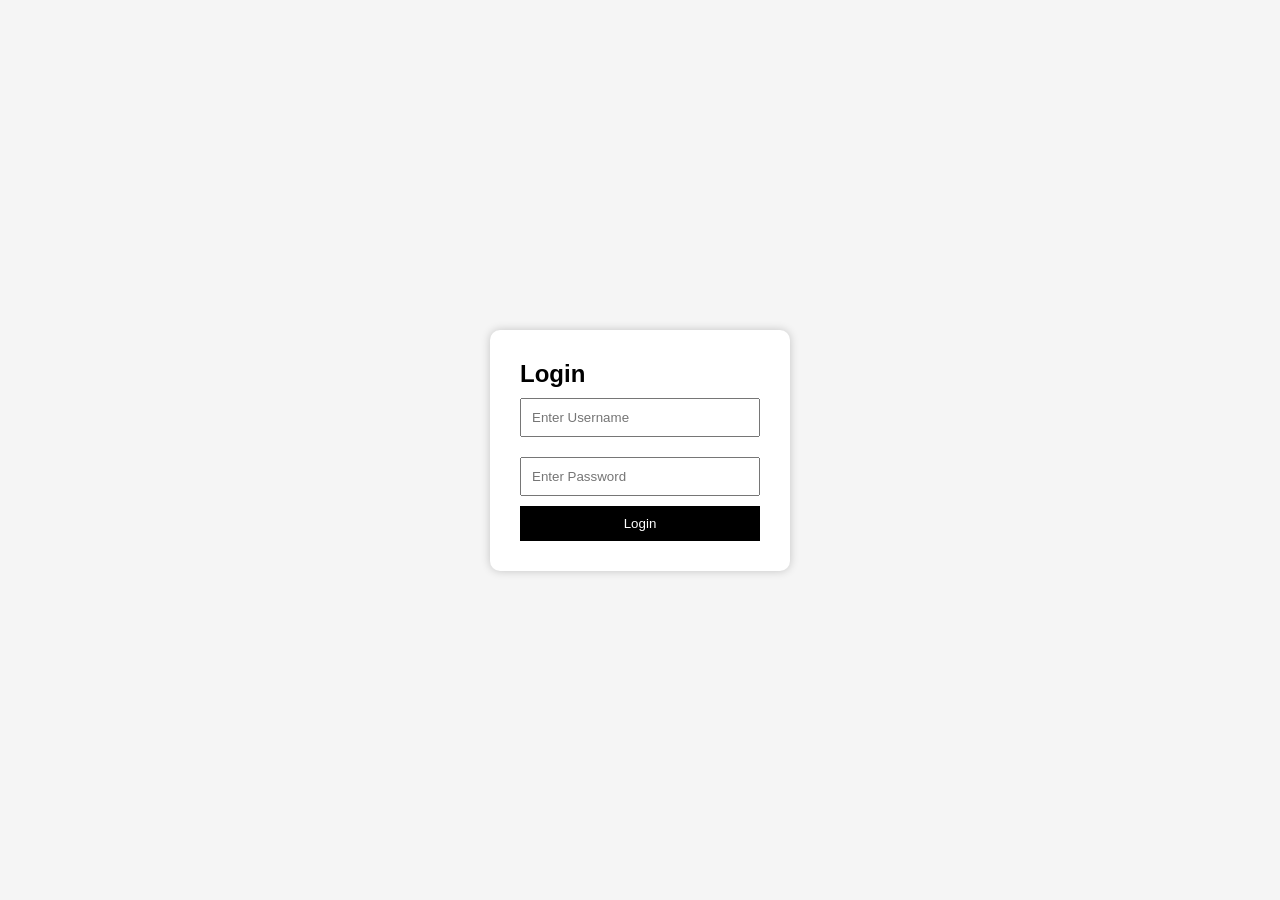
<file: task1_e-commerce/frontend/index.html>
<!DOCTYPE html>
<html lang="en">
<head>
    <meta charset="UTF-8">
    <meta name="viewport" content="width=device-width, initial-scale=1.0">
    <title>ShopFusion</title>


   <link rel="stylesheet" href="css/style.css">
   <script src="js/main.js"></script>
    <link
    rel="stylesheet"
    href="https://cdnjs.cloudflare.com/ajax/libs/font-awesome/6.5.1/css/all.min.css"
    />
</head>

<body>

    <!-- LOGIN CHECK -->

    <script>

    if(localStorage.getItem("loggedIn") !== "true"){
        window.location.href = "login.html";
    }

    </script>



   <!-- NAVBAR -->

<nav class="navbar">

    <input type="text" placeholder="Search products..." class="search-bar">

    <div class="logo-section">
        <i class="fa-solid fa-cart-shopping"></i>
        <h1 class="logo-title">ShopFusion</h1>
    </div>

    <div class="nav-icons">

        <button onclick="logout()" class="logout-btn">
            Logout
        </button>

        <a href="cart.html">
            <i class="fa-solid fa-cart-shopping"></i>
        </a>

    </div>

</nav>

    <!-- SALE BANNER -->

    <section class="banner">

        <div class="banner-content">

            <h1>MEGA SALE 50% OFF</h1>

            <p>Best Deals on Shoes, Watches & Electronics</p>

        </div>

    </section>


    <!-- CATEGORIES -->

    <section class="categories">

    <h2>Categories</h2>

    <div class="category-container">

        <div class="category-card" onclick="openCategory('Shoes')">

            <img src="https://images.unsplash.com/photo-1542291026-7eec264c27ff">

            <h3>Shoes</h3>

        </div>

        <div class="category-card" onclick="openCategory('Watches')">

            <img src="https://images.unsplash.com/photo-1523275335684-37898b6baf30">

            <h3>Watches</h3>

        </div>

        <div class="category-card" onclick="openCategory('Mobiles')">

            <img src="https://images.unsplash.com/photo-1511707171634-5f897ff02aa9">

            <h3>Mobiles</h3>

        </div>

        <div class="category-card" onclick="openCategory('Laptops')">
        
            <img src="https://images.unsplash.com/photo-1496181133206-80ce9b88a853?w=500">
        
            <h3>Laptops</h3>
        
        </div>

        <div class="category-card" onclick="openCategory('Books')">
    
            <img src="https://images.unsplash.com/photo-1524995997946-a1c2e315a42f?w=500">
    
            <h3>Books</h3>

        </div>


        <div class="category-card" onclick="openCategory('Beauty')">

            <img src="https://images.unsplash.com/photo-1522335789203-aabd1fc54bc9?w=500">

            <h3>Beauty</h3>

        </div>

        <div class="category-card" onclick="openCategory('Fashion')">

            <img src="https://images.unsplash.com/photo-1441986300917-64674bd600d8">

            <h3>Fashion</h3>

        </div>

    </div>

</section>

    <!-- PRODUCTS -->

    <section class="products">

        <h2>Featured Products</h2>

        <div class="product-container" id="productContainer">

        </div>

    </section>


    <!-- JAVASCRIPT -->

    <script src="js/main.js"></script>

    <script>

    function logout(){

        localStorage.removeItem("loggedIn");

        window.location.href = "login.html";
    }

    </script>

</body>
</html>
</file>
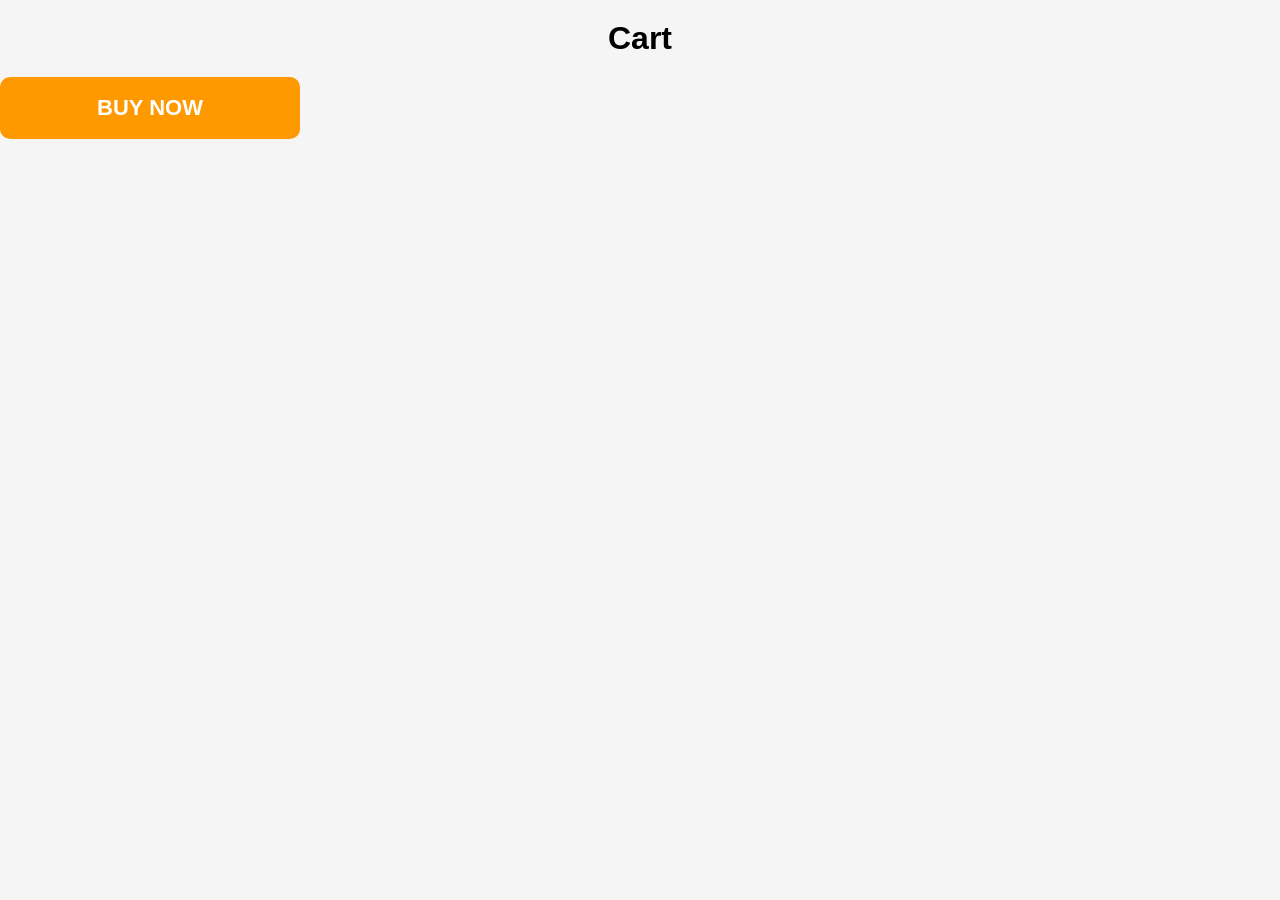
<file: task1_e-commerce/frontend/cart.html>
<!DOCTYPE html>
<html>
<head>
    <meta name="viewport" content="width=device-width, initial-scale=1.0">
    <title>Cart</title>
    <link rel="stylesheet" href="css/style.css">
    <script src="js/cart.js"></script>
</head>

<body>

<h1 class="page-title">Cart</h1>

<div id="cartItems"></div>

<div class="cart-summary">

   
</div>
<script src="js/main.js"></script>

<button class="buy-btn" onclick="location.href='checkout.html'">
    BUY NOW
</button>
</body>
</html>
</file>
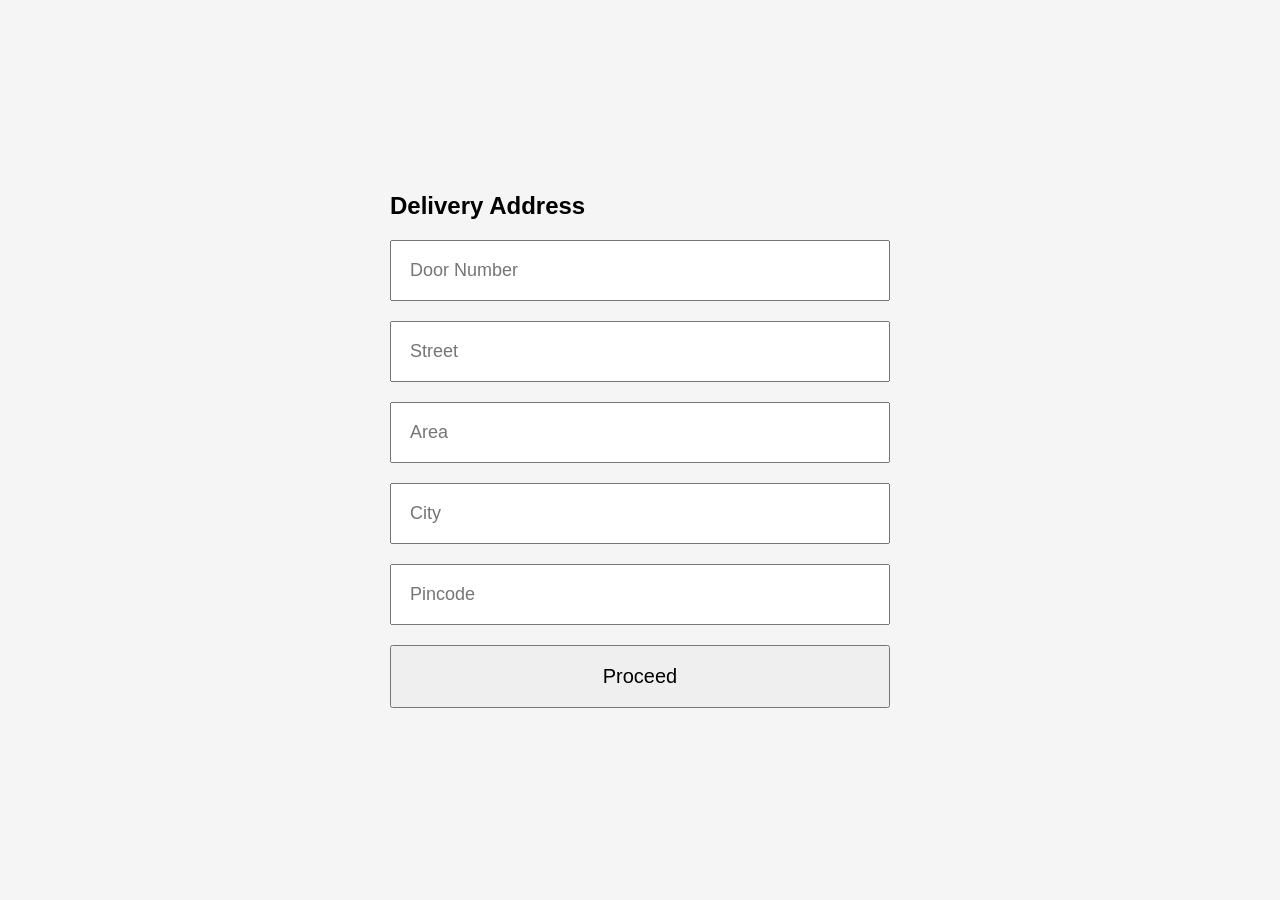
<file: task1_e-commerce/frontend/checkout.html>
<!DOCTYPE html>
<html>
<head>
    <meta name="viewport" content="width=device-width, initial-scale=1.0">
    <title>Checkout</title>
    <link rel="stylesheet" href="css/style.css">
</head>

<body>

<div class="form-container">

    <form class="address-box" id="addressForm">

        <h2>Delivery Address</h2>

        <input type="text" id="doorno" placeholder="Door Number" required>

        <input type="text" id="street" placeholder="Street" required>

        <input type="text" id="area" placeholder="Area" required>

        <input type="text" id="city" placeholder="City" required>

        <input type="text" id="pincode" placeholder="Pincode" required>

        <button type="submit">
            Proceed
        </button>

    </form>

</div>

<script>

document.getElementById("addressForm").addEventListener("submit", function(event){

    event.preventDefault();

    const doorno = document.getElementById("doorno").value.trim();
    const street = document.getElementById("street").value.trim();
    const area = document.getElementById("area").value.trim();
    const city = document.getElementById("city").value.trim();
    const pincode = document.getElementById("pincode").value.trim();

    if(
        doorno === "" ||
        street === "" ||
        area === "" ||
        city === "" ||
        pincode === ""
    ){
        alert("Please fill all address details.");
        return;
    }

    window.location.href = "payment.html";

});

</script>

</body>
</html>
</file>
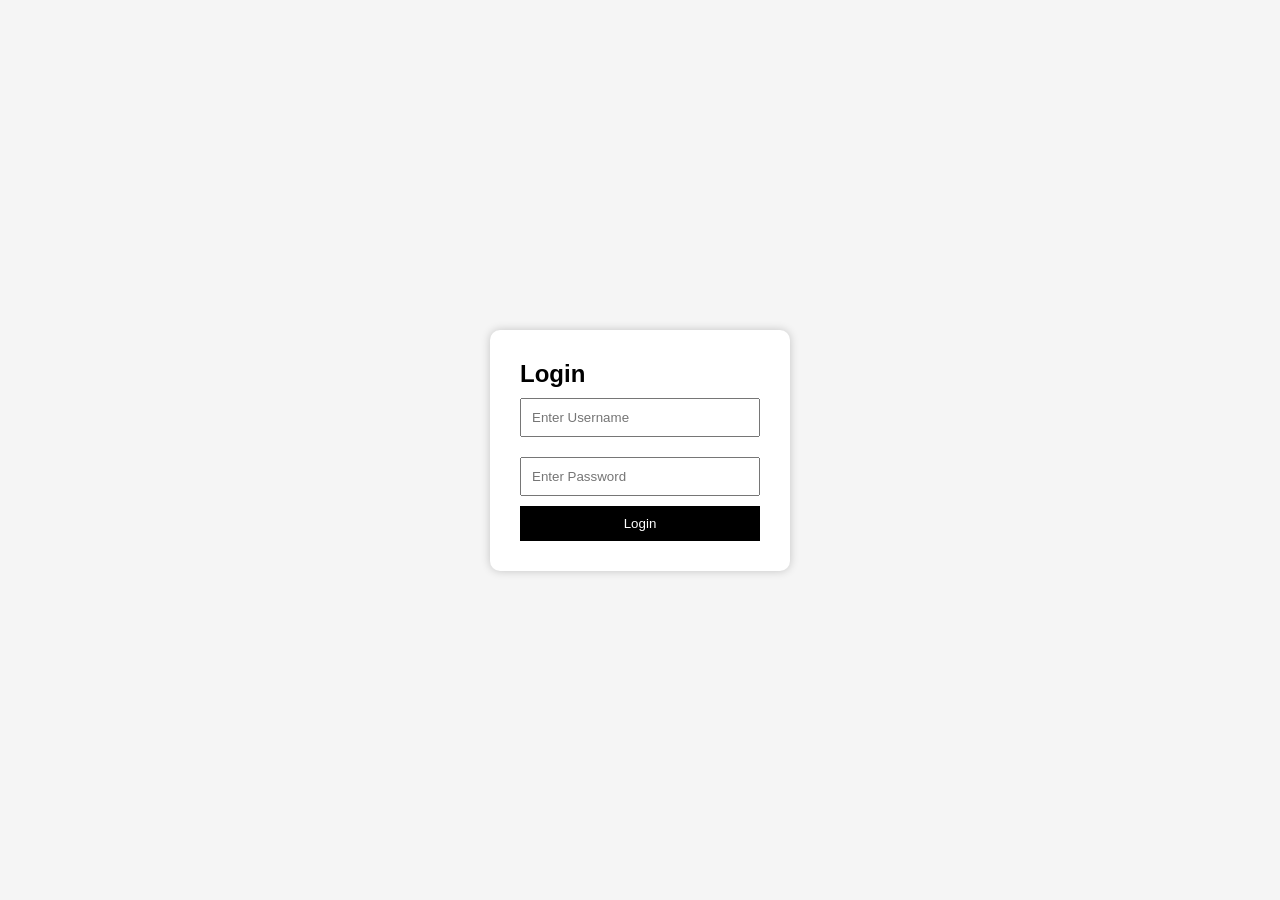
<file: task1_e-commerce/frontend/login.html>
<!DOCTYPE html>
<html>
<head>
    <meta name="viewport" content="width=device-width, initial-scale=1.0">
    <title>Login</title>
    <link rel="stylesheet" href="css/style.css">
    <script src="js/login.js"></script>
    <style>
        body{
            font-family: Arial;
            display:flex;
            justify-content:center;
            align-items:center;
            height:100vh;
            background:#f5f5f5;
        }

        .login-box{
            background:white;
            padding:30px;
            border-radius:10px;
            width:300px;
            box-shadow:0 0 10px rgba(0,0,0,0.2);
        }

        input{
            width:100%;
            padding:10px;
            margin:10px 0;
        }

        button{
            width:100%;
            padding:10px;
            background:black;
            color:white;
            border:none;
            cursor:pointer;
        }
    </style>
</head>

<body>

    <div class="login-box">
        <h2>Login</h2>

        <input type="text" id="username" placeholder="Enter Username">

        <input type="password" id="password" placeholder="Enter Password">

        <button onclick="login()">Login</button>
    </div>

<script>

function login(){

    let username = document.getElementById("username").value;
    let password = document.getElementById("password").value;

    if(username && password){

        localStorage.setItem("loggedIn", "true");

        window.location.href = "index.html";
    }
    else{
        alert("Please enter username and password");
    }
}

</script>

</body>
</html>
</file>
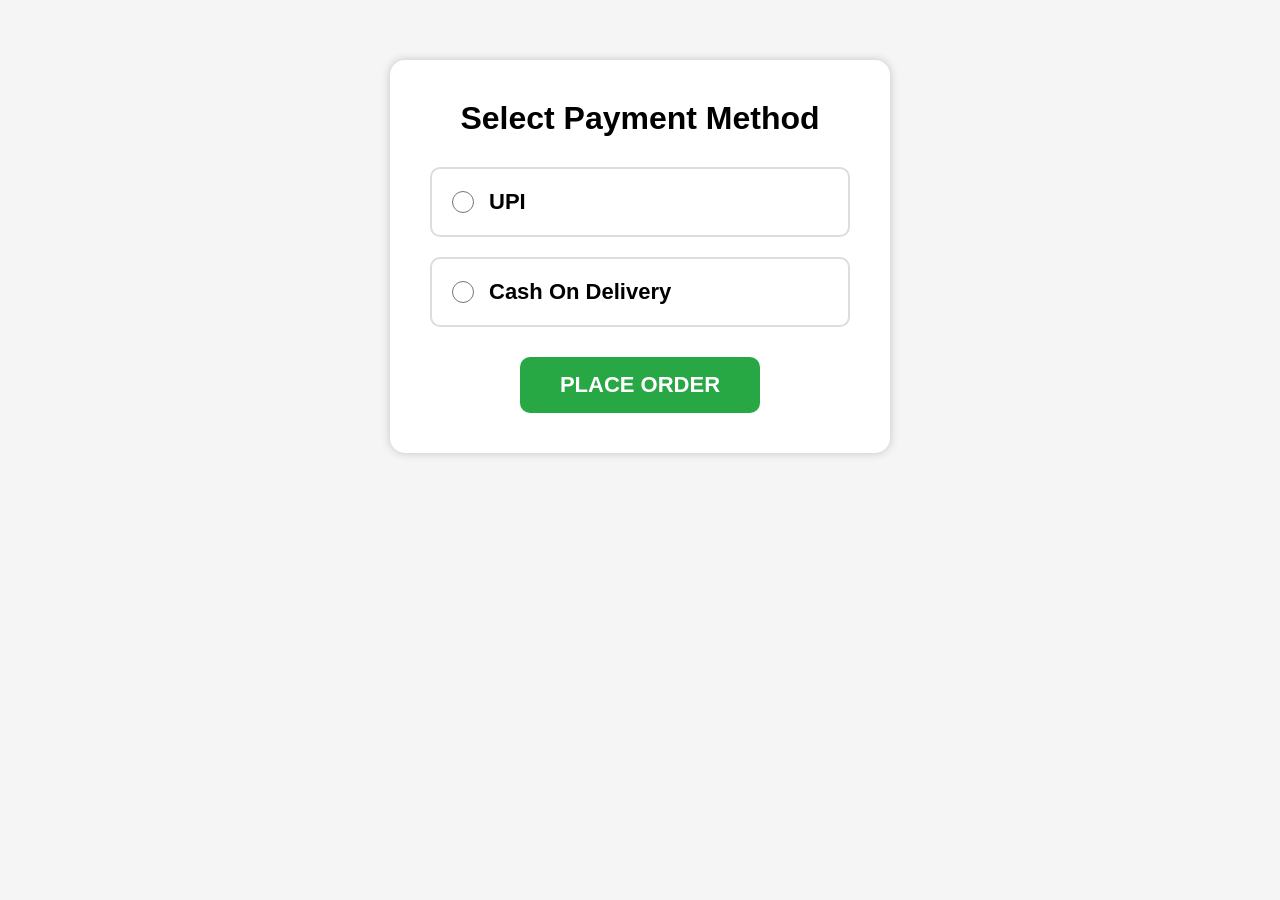
<file: task1_e-commerce/frontend/payment.html>
<!DOCTYPE html>
<html>
<head>
    <meta name="viewport" content="width=device-width, initial-scale=1.0">
    <title>Payment</title>
    <link rel="stylesheet" href="css/style.css">
</head>

<body>

<div class="checkout-container">

    <h1>Select Payment Method</h1>

    <div class="payment-options">

        <label class="payment-card">
            <input type="radio" name="payment" value="UPI" required>
            <span>UPI</span>
        </label>

        <label class="payment-card">
            <input type="radio" name="payment" value="COD">
            <span>Cash On Delivery</span>
        </label>

    </div>

    <button
        class="proceed-btn"
        onclick="window.location.href='success.html'">
        PLACE ORDER
    </button>

</div>

</body>
</html>
</file>
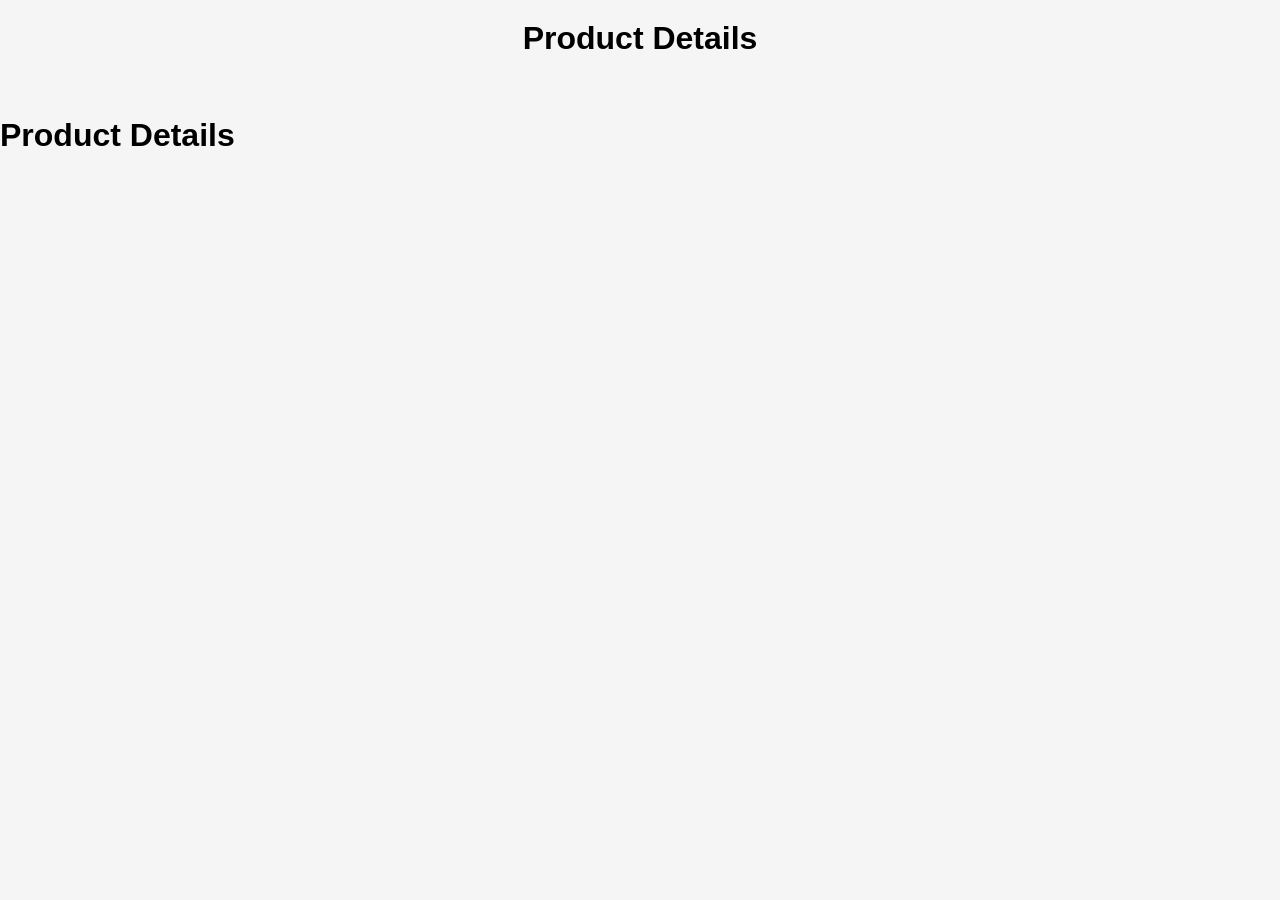
<file: task1_e-commerce/frontend/product.html>
<!DOCTYPE html>
<html lang="en">
<head>
    <meta name="viewport" content="width=device-width, initial-scale=1.0">
    <meta charset="UTF-8">
    <meta name="viewport" content="width=device-width, initial-scale=1.0">
    <title>Product Details</title>

    <link rel="stylesheet" href="css/style.css">
</head>
<body>

    <h1 class="page-title">Product Details</h1>

    <div id="productDetails" class="product-container">

    </div>
<body>

<h1>Product Details</h1>

<div id="productDetails"></div>

<script src="js/main.js"></script>

</body>
</html>
</file>
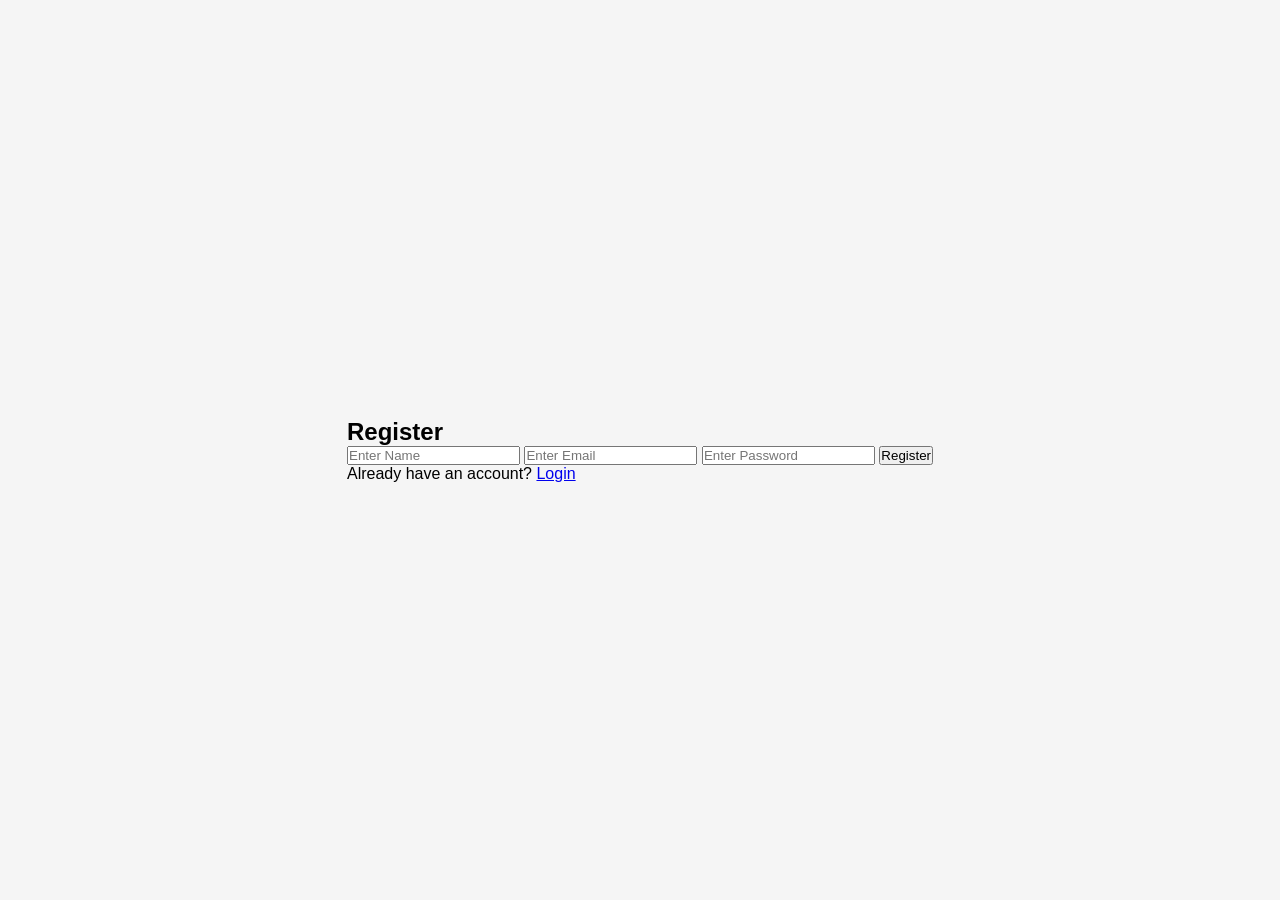
<file: task1_e-commerce/frontend/register.html>
<!DOCTYPE html>
<html lang="en">
<head>
    <meta name="viewport" content="width=device-width, initial-scale=1.0">
    <meta charset="UTF-8">
    <meta name="viewport" content="width=device-width, initial-scale=1.0">
    <title>Register</title>

   <link rel="stylesheet" href="css/style.css">
   <script src="js/register.js"></script>
</head>

<body>

<div class="form-container">

    <form id="registerForm">

        <h2>Register</h2>

        <input type="text" id="name" placeholder="Enter Name" required>

        <input type="email" id="email" placeholder="Enter Email" required>

        <input type="password" id="password" placeholder="Enter Password" required>

        <button type="submit">Register</button>

        <p>
            Already have an account?
            <a href="login.html">Login</a>
        </p>

    </form>

</div>

<script src="js/register.js"></script>

</body>
</html>
</file>
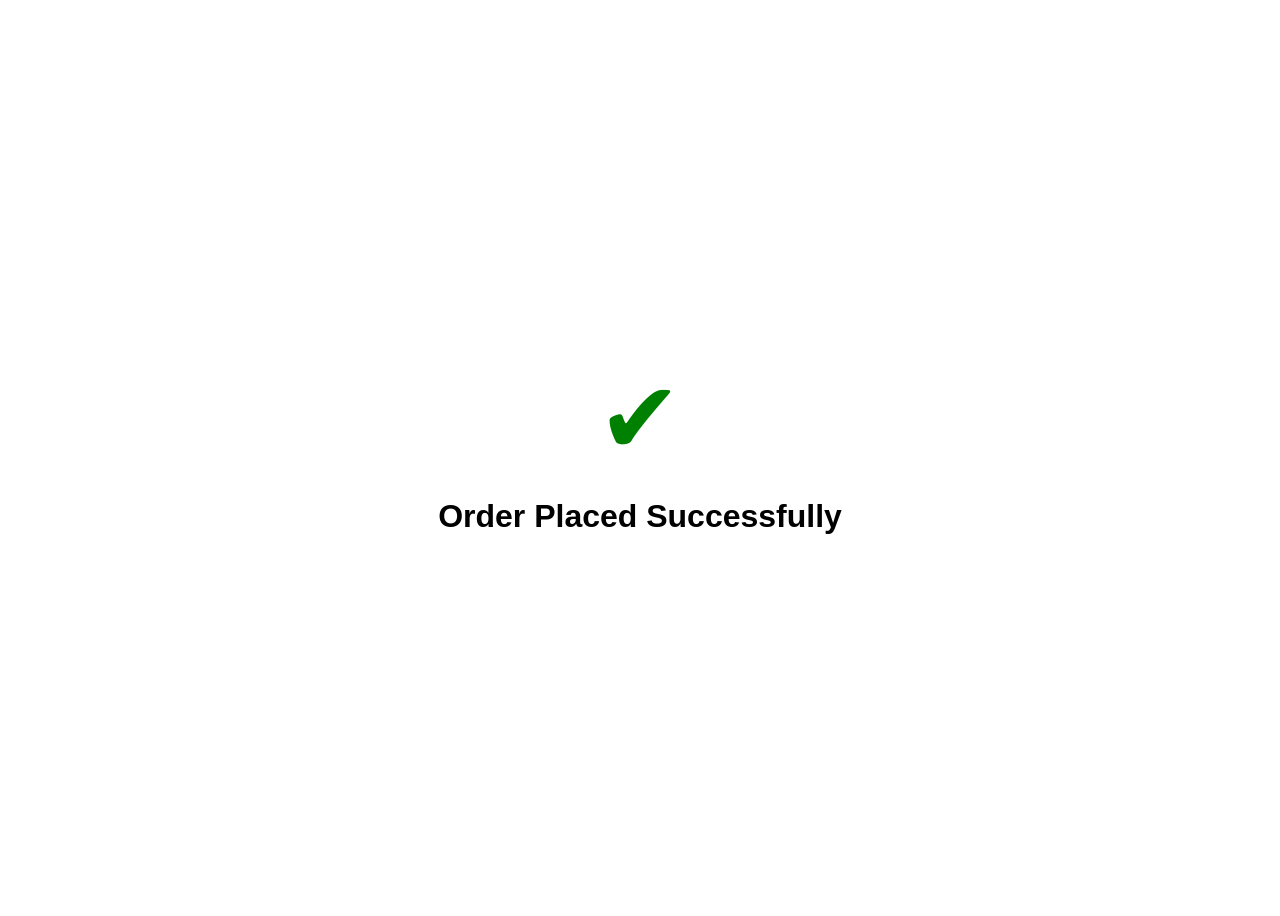
<file: task1_e-commerce/frontend/success.html>
<!DOCTYPE html>
<html>
<head>
    <meta name="viewport" content="width=device-width, initial-scale=1.0">
<title>Success</title>

<style>

body{
    display:flex;
    justify-content:center;
    align-items:center;
    height:100vh;
    font-family:Arial;
}

.success-box{
    text-align:center;
}

.tick{
    font-size:100px;
    color:green;
}

</style>

</head>

<body>

<div class="success-box">

<div class="tick">✔</div>

<h1>Order Placed Successfully</h1>

</div>

</body>
</html>
</file>
<file: task1_e-commerce/frontend/css/style.css>
/* GENERAL */

*{
    margin:0;
    padding:0;
    box-sizing:border-box;
    font-family:Arial, sans-serif;
}

body{
    background:#f5f5f5;
}
.banner{
    margin-top:20px;
}

/* NAVBAR */

.navbar{
    display:flex;
    justify-content:space-between;
    align-items:center;
    background:black;
    padding:20px 40px;
    color:white;
    position:relative;
}

.logo-section{
    position:absolute;
    left:50%;
    transform:translateX(-50%);
    display:flex;
    align-items:center;
    gap:10px;
}

.logo-title{
    font-size:40px;
    font-weight:bold;
}

.search-bar{
    width:250px;
    padding:10px;
    border:none;
    border-radius:5px;
}

.nav-icons{
    margin-left:auto;
    display:flex;
    gap:20px;
    align-items:center;
}

.logout-btn{
    padding:10px 15px;
    border:none;
    border-radius:5px;
    cursor:pointer;
}

/* CATEGORIES */

/* CATEGORIES */

.categories{
    padding: 40px;
    text-align: center;
}

.category-container{
    display: flex;
    flex-wrap: wrap;
    justify-content: center;
    gap: 25px;
}

.category-card{
    width: 220px;
    background: white;
    border-radius: 12px;
    padding: 15px;
    cursor: pointer;
    transition: 0.3s;
    box-shadow: 0 2px 8px rgba(0,0,0,0.15);
}

.category-card:hover{
    transform: translateY(-5px);
}

.category-card img{
    width: 180px;
    height: 180px;
    object-fit: cover;
    border-radius: 10px;
}

.category-card h3{
    margin-top: 10px;
}

/* PRODUCTS */

.product-container{
    display:flex;
    flex-direction:column;
    gap:20px;
    padding:20px;
}

.product-card{
    display:flex;
    align-items:center;
    gap:30px;
    background:white;
    padding:20px;
    border-radius:10px;
    box-shadow:0 2px 8px rgba(0,0,0,0.1);
}

.product-card img{
    width:180px;
    height:180px;
    object-fit:cover;
    border-radius:10px;
}

.product-info{
    flex:1;
}

.product-info h2{
    font-size:28px;
    margin-bottom:10px;
}

.product-info p{
    font-size:16px;
    margin-bottom:8px;
}

.rating{
    color:#ff9900;
    font-size:18px;
    font-weight:bold;
}

.price{
    color:green;
    font-size:28px;
    font-weight:bold;
    margin-top:10px;
}

.product-info button{
    margin-top:15px;
    padding:12px 25px;
    border:none;
    background:#FFD814;
    color:black;
    font-weight:bold;
    border-radius:20px;
    cursor:pointer;
}

.form-container{
    height:100vh;
    display:flex;
    justify-content:center;
    align-items:center;
}
/* PAGE TITLE */

.page-title{
    text-align:center;
    margin-top:20px;
    margin-bottom:20px;
}

.buy-btn{
    width:300px;
    padding:18px;
    font-size:22px;
    font-weight:bold;
    background:#ff9900;
    color:white;
    border:none;
    border-radius:10px;
    cursor:pointer;
}

.address-box{
    width:500px;
    margin:50px auto;
    display:flex;
    flex-direction:column;
    gap:20px;
}

.address-box input{
    padding:18px;
    font-size:18px;
}

.address-box button{
    padding:18px;
    font-size:20px;
}

/* PAYMENT PAGE */

.checkout-container{
    width:500px;
    margin:60px auto;
    background:white;
    padding:40px;
    border-radius:15px;
    box-shadow:0 0 10px rgba(0,0,0,0.2);
    text-align:center;
}

.checkout-container h1{
    margin-bottom:30px;
    font-size:32px;
}

.payment-options{
    display:flex;
    flex-direction:column;
    gap:20px;
    margin-bottom:30px;
}

.payment-card{
    display:flex;
    align-items:center;
    gap:15px;
    border:2px solid #ddd;
    padding:20px;
    border-radius:10px;
    cursor:pointer;
    font-size:22px;
    font-weight:bold;
}

.payment-card input{
    width:22px;
    height:22px;
}

.proceed-btn{
    background:#28a745;
    color:white;
    border:none;
    padding:15px 40px;
    font-size:22px;
    font-weight:bold;
    border-radius:10px;
    cursor:pointer;
}

.proceed-btn:hover{
    background:#218838;
}

/* SUCCESS TICK */

.tick{
    font-size:100px;
    color:green;
    text-align:center;
}


/* MOBILE RESPONSIVE */

@media screen and (max-width:768px){

    .navbar{
        flex-direction:column;
        gap:15px;
        padding:15px;
    }

    .logo-section{
        position:static;
        transform:none;
    }

    .search-bar{
        width:100%;
    }

    .category-container{
        display:grid;
        grid-template-columns:repeat(2,1fr);
        gap:15px;
    }

    .category-card{
        width:100%;
    }

    .category-card img{
        width:120px;
        height:120px;
    }

    .product-card{
        flex-direction:column;
        text-align:center;
        width:100%;
    }

    .product-card img{
        width:180px;
        height:180px;
    }

    .product-info h2{
        font-size:22px;
    }

    .price{
        font-size:24px;
    }

    /* CART PAGE */

    .buy-btn{
        width:100%;
        max-width:300px;
        font-size:18px;
    }

    /* CHECKOUT PAGE */

    .address-box{
        width:95%;
        margin:20px auto;
        gap:15px;
    }

    .address-box input{
        width:100%;
        padding:15px;
        font-size:16px;
    }

    .address-box button{
        width:100%;
        padding:15px;
        font-size:18px;
        font-weight:bold;
    }

    /* PAYMENT PAGE */

    .checkout-container{
        width:95%;
        margin:20px auto;
        padding:20px;
    }

    .checkout-container h1{
        font-size:24px;
    }

    .payment-card{
        font-size:18px;
        padding:15px;
    }

    .proceed-btn{
        width:100%;
        font-size:18px;
        padding:15px;
    }

    /* SUCCESS PAGE */

    .tick{
        font-size:80px;
    }
}
</file>
